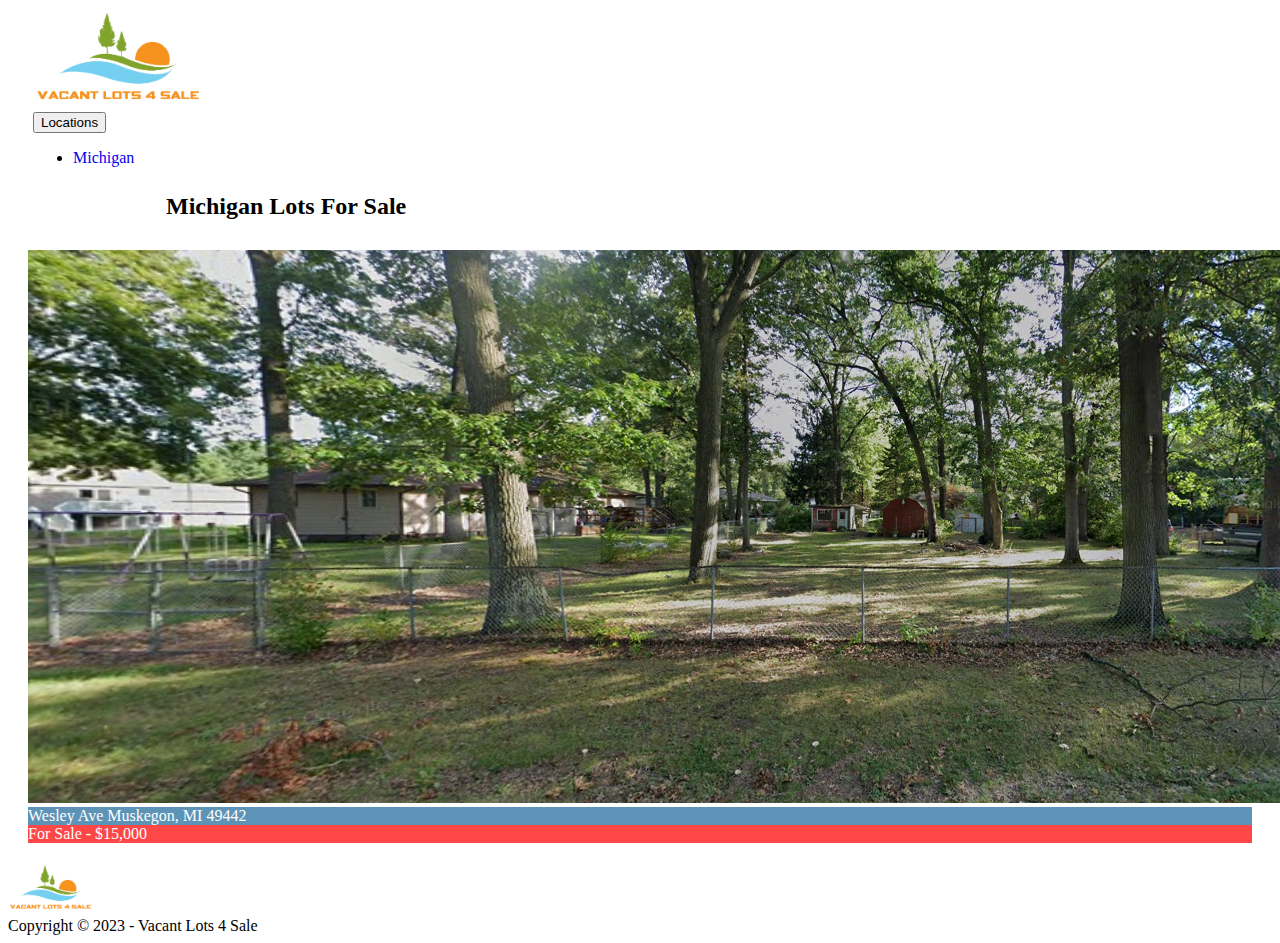
<file: index.html>
<!DOCTYPE html>
<html lang="en">
    <head>
        <meta charset="utf-8" />
        <meta name="viewport" content="width=device-width, initial-scale=1" />
        <meta name="description" content="Vacant land for sale at bargain prices!" />
        <title>Vacant Lots 4 Sale</title>
        <link
            href="https://cdn.jsdelivr.net/npm/bootstrap@5.3.0-alpha1/dist/css/bootstrap.min.css"
            rel="stylesheet"
            integrity="sha384-GLhlTQ8iRABdZLl6O3oVMWSktQOp6b7In1Zl3/Jr59b6EGGoI1aFkw7cmDA6j6gD"
            crossorigin="anonymous"
        />
        <link href="stylesheet.css" rel="stylesheet" />
    </head>
    <body id="page-top">
        <nav class="navbar sticky-top navbar-light bg-light">
            <a class="navbar-brand" href="index.html"
                ><img
                    src="assets/logo.png"
                    alt="Vacant Lots 4 Sale"
                    height="100"
            /></a>
            <div class="btn-group">
                <button
                    type="button"
                    class="btn btn-secondary dropdown-toggle"
                    data-bs-toggle="dropdown"
                    aria-expanded="false"
                >
                    Locations
                </button>
                <ul class="dropdown-menu dropdown-menu-end">
                    <li>
                        <a class="dropdown-item" href="#michigan">Michigan</a>
                    </li>
                </ul>
            </div>
        </nav>
        <!-- Michigan -->
        <section class="properties anchor" id="michigan">
            <div class="container text-center">
                <h2 class="center">Michigan Lots For Sale</h2>
                <!-- Row -->
                <div class="row">
                    <!-- Listing -->
                    <div class="col">
                        <a href="listings/wesley-ave.html"
                            ><img
                                src="assets/wesley-ave/street-view.PNG"
                                class="img-fluid"
                                alt="..."
                        />
                        <div class="img_description">
                            Wesley Ave Muskegon, MI 49442
                        </div>
                        <div class="status">For Sale - $15,000</div>
                        </a>
                    </div>
                    <!-- End Listing -->
                </div>
                <!-- End Row -->
            </div>
        </section>
        <!-- End Michigan -->
        <footer class="bg-light py-5">
            <div class="container px-4 px-lg-5 text-center">
                <a class="navbar-brand" href="index.html"
                ><img
                    src="assets/logo.png"
                    alt="Vacant Lots 4 Sale"
                    height="50"
            /></a>
            </div>
            <div class="container px-4 px-lg-5">
                <div class="small text-center text-muted">
                    Copyright &copy; 2023 - Vacant Lots 4 Sale
                </div>
            </div>
        </footer>
        <script
            src="https://cdn.jsdelivr.net/npm/bootstrap@5.3.0-alpha1/dist/js/bootstrap.bundle.min.js"
            integrity="sha384-w76AqPfDkMBDXo30jS1Sgez6pr3x5MlQ1ZAGC+nuZB+EYdgRZgiwxhTBTkF7CXvN"
            crossorigin="anonymous"
        ></script>
    </body>
</html>
</file>
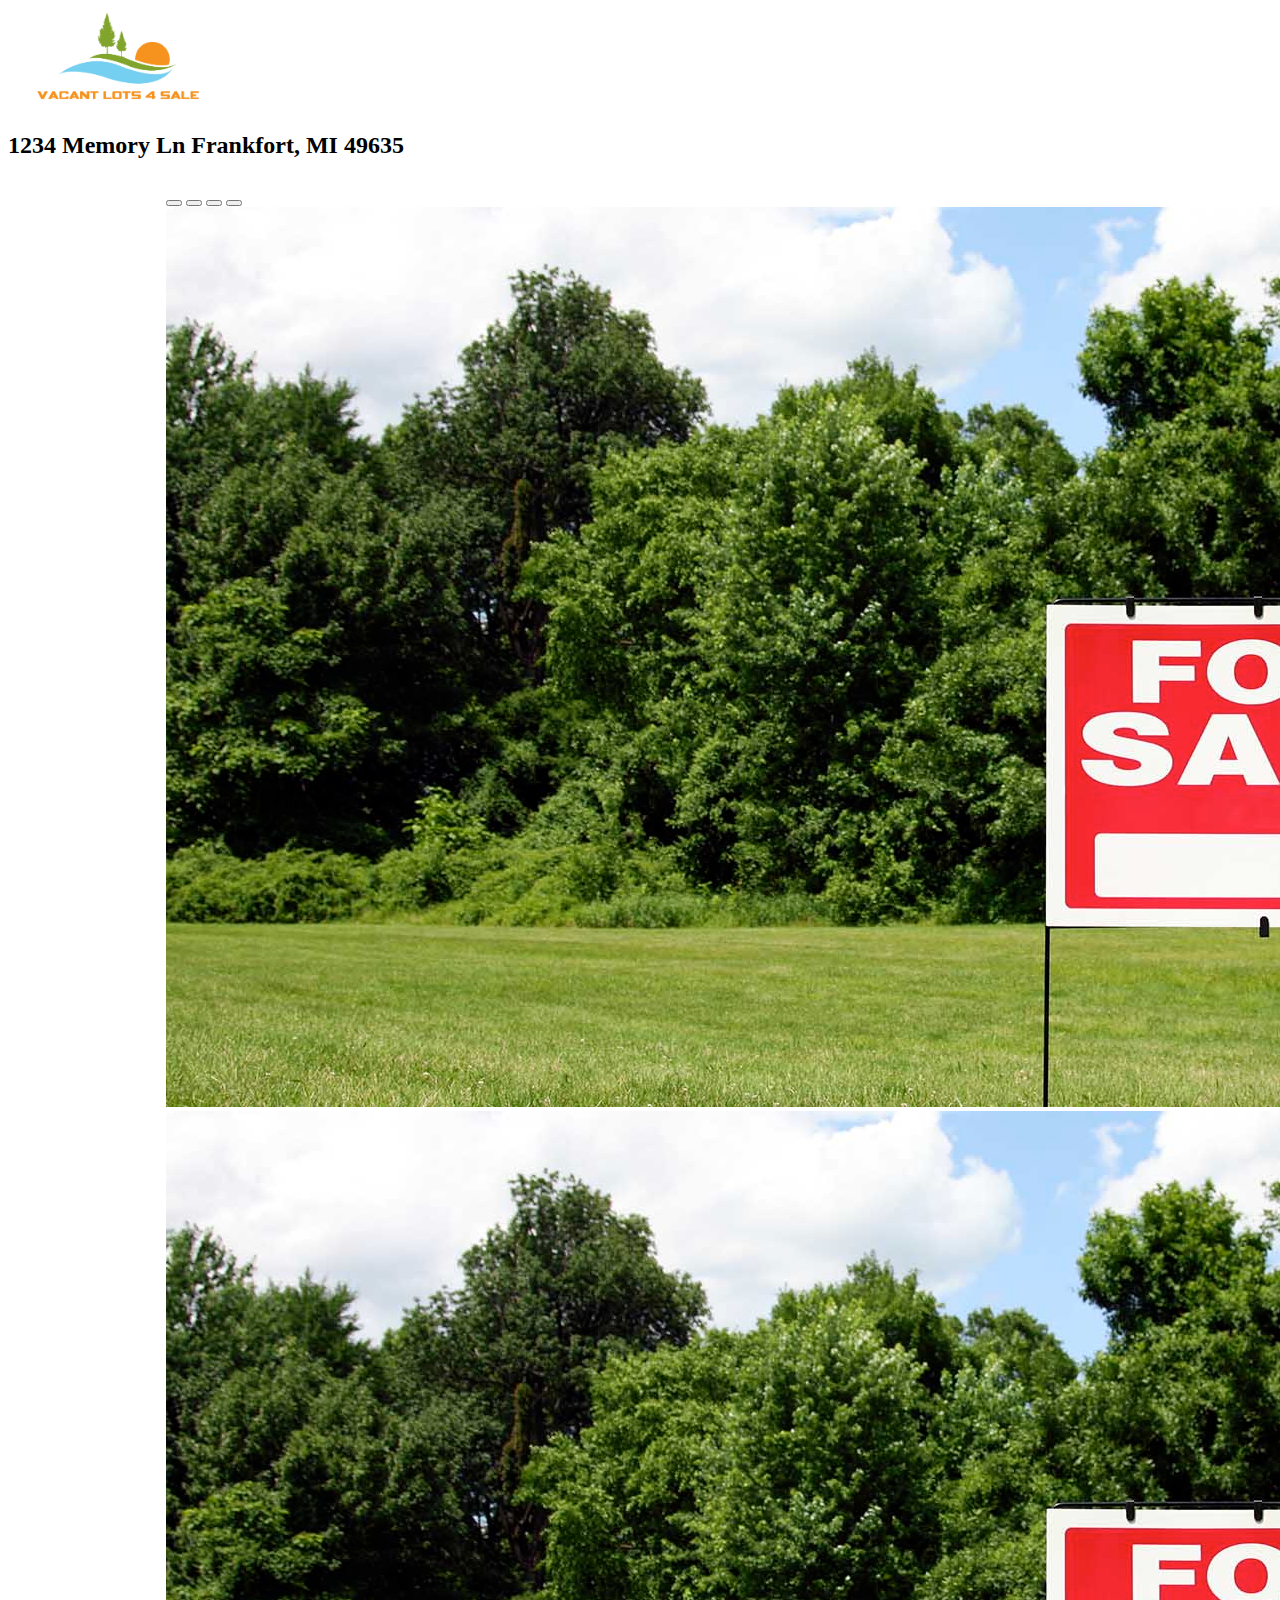
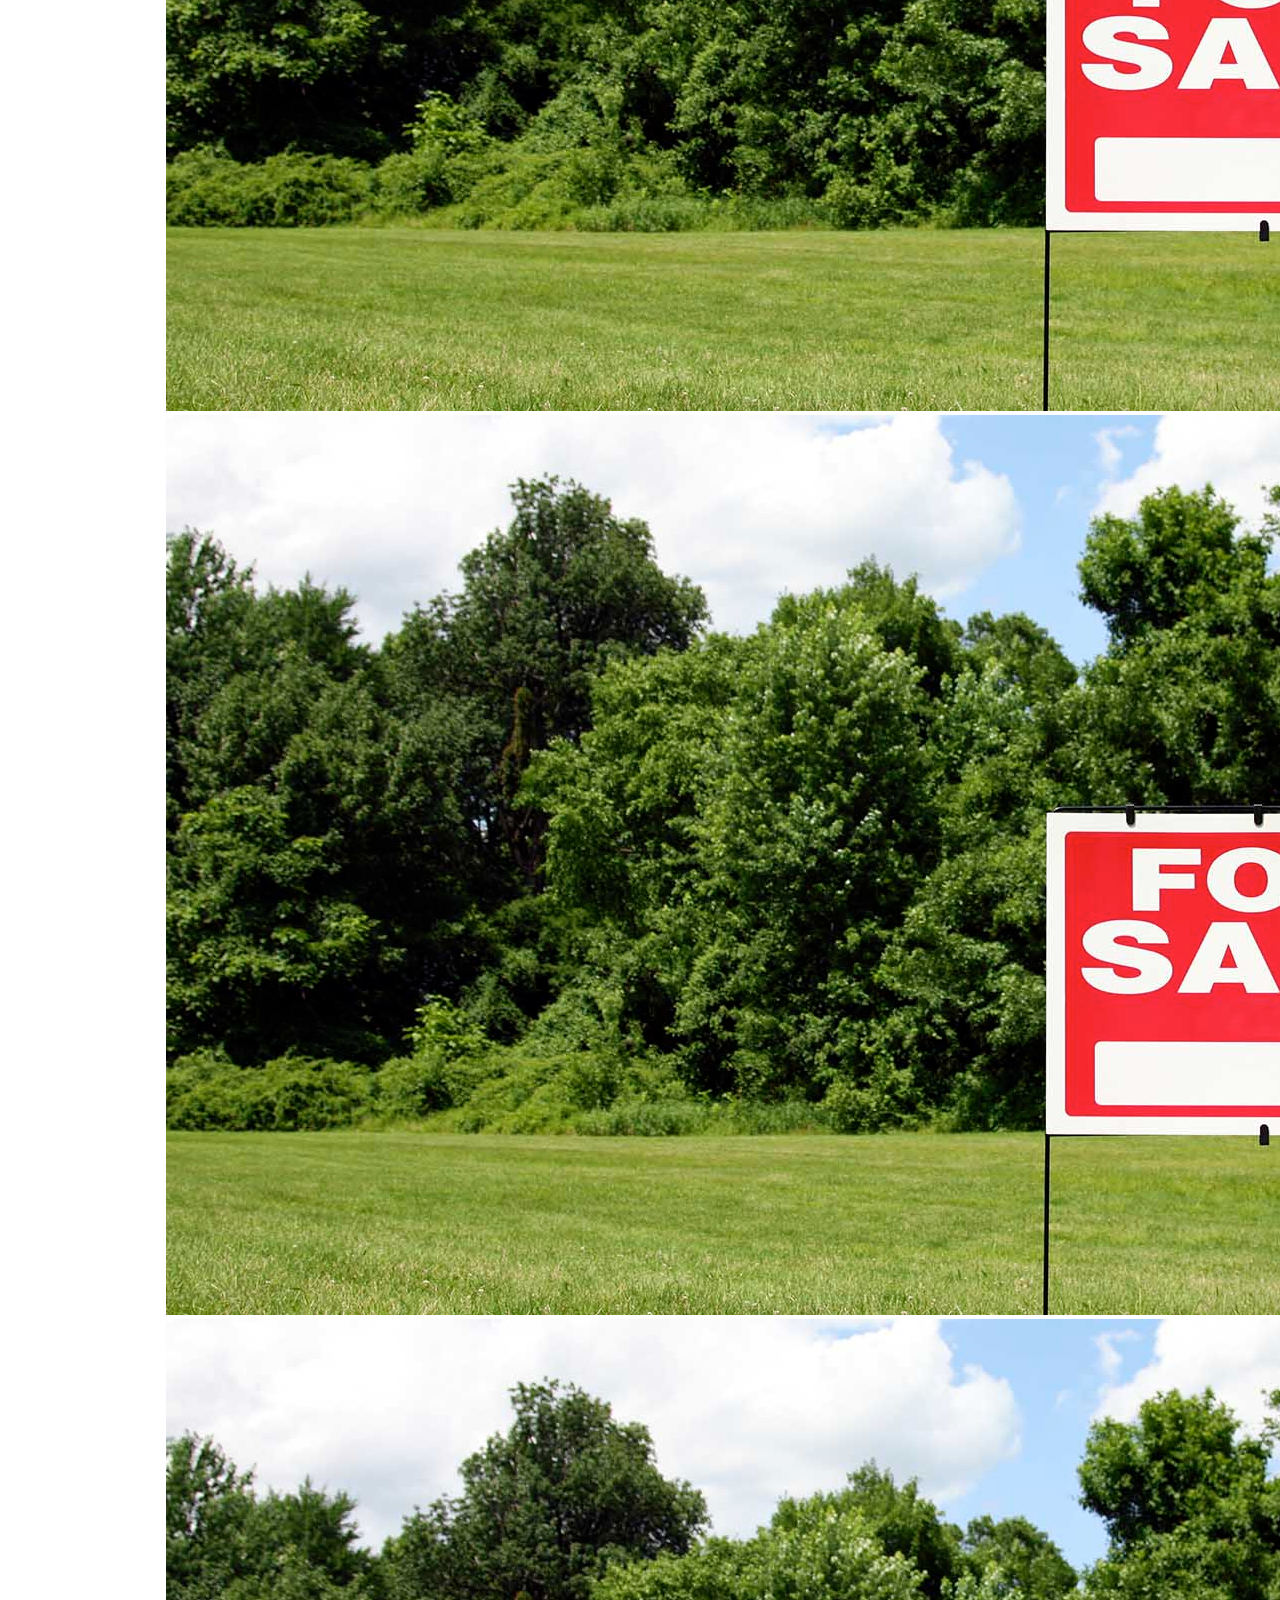
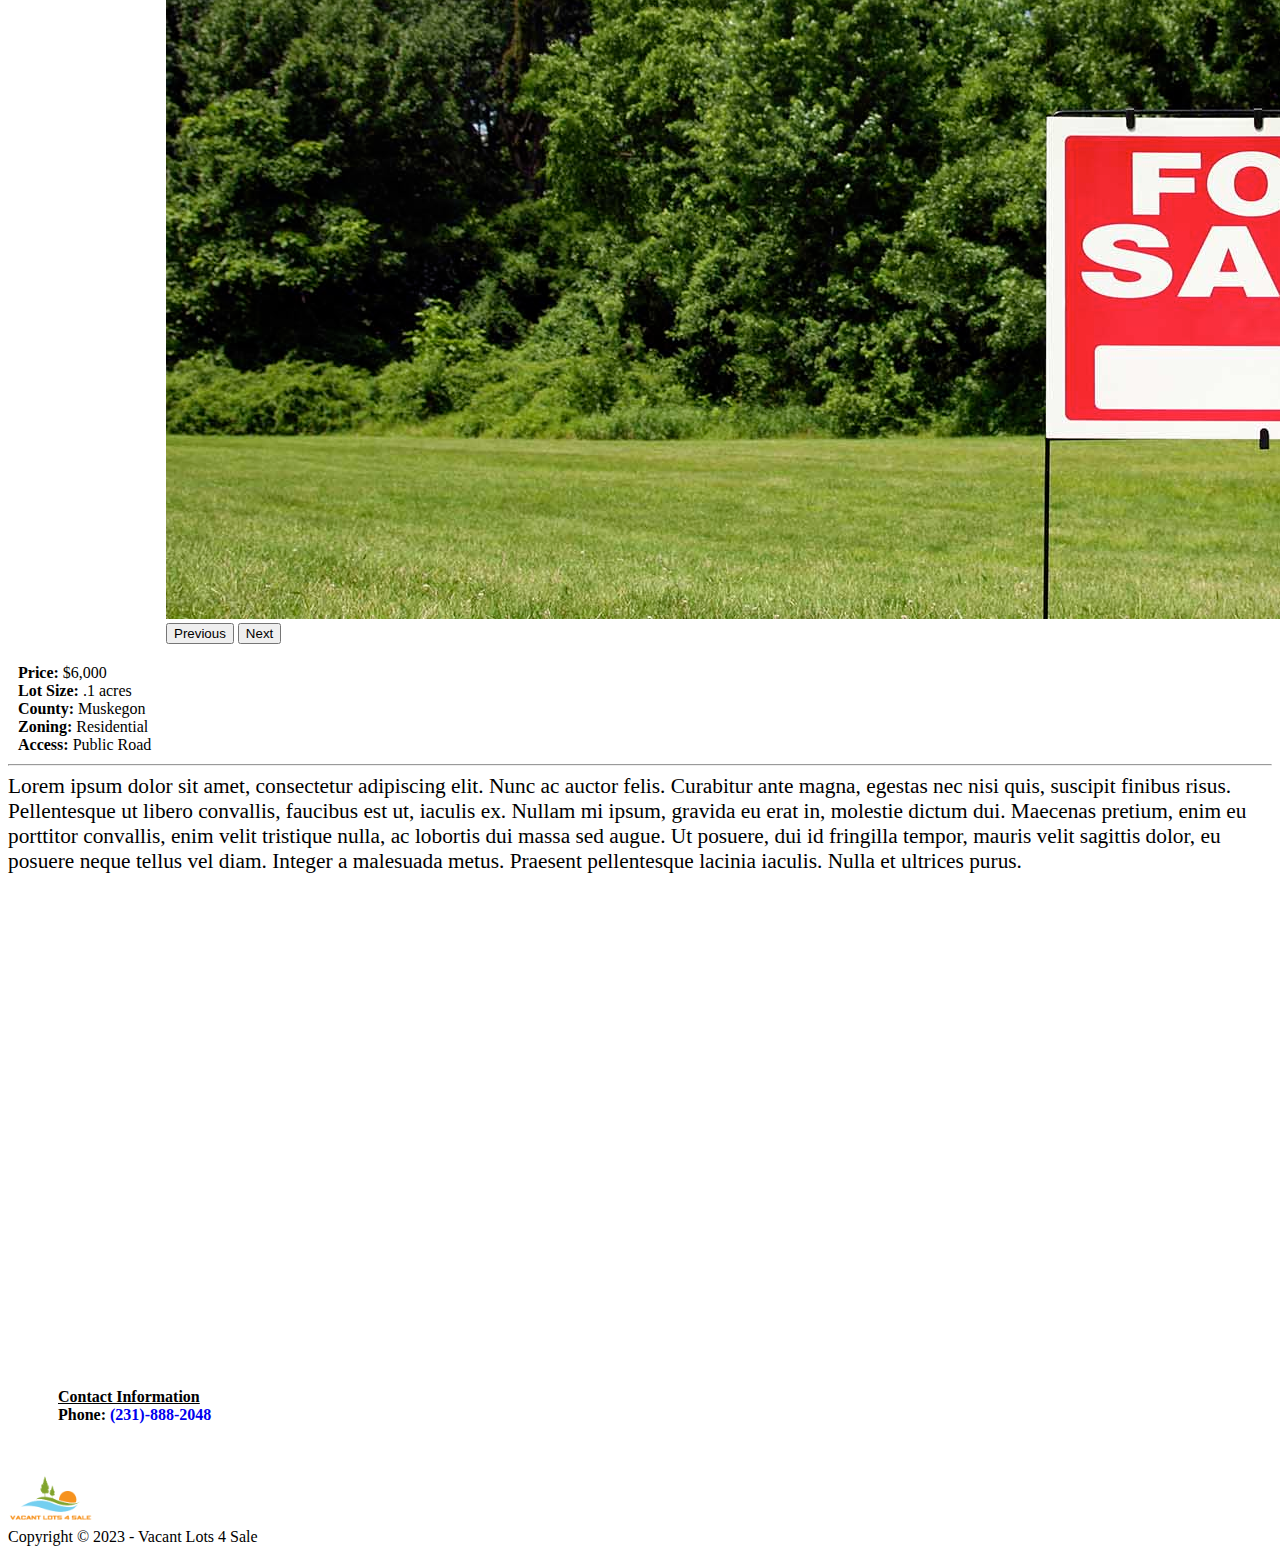
<file: listings/listing_template.html>
<!DOCTYPE html>
<html lang="en">
    <head>
        <meta charset="utf-8" />
        <meta name="viewport" content="width=device-width, initial-scale=1" />
        <title>Vacant Lots 4 Sale</title>
        <link
            href="https://cdn.jsdelivr.net/npm/bootstrap@5.3.0-alpha1/dist/css/bootstrap.min.css"
            rel="stylesheet"
            integrity="sha384-GLhlTQ8iRABdZLl6O3oVMWSktQOp6b7In1Zl3/Jr59b6EGGoI1aFkw7cmDA6j6gD"
            crossorigin="anonymous"
        />
        <link href="../stylesheet.css" rel="stylesheet" />
    </head>
    <body id="page-top">
        <nav class="navbar sticky-top navbar-light bg-light">
            <a class="navbar-brand" href="../index.html"
                ><img
                    src="../assets/logo.png"
                    alt="Vacant Lots 4 Sale"
                    height="100"
            /></a>
        </nav>
        <div class="container text-center">
            <h2>1234 Memory Ln Frankfort, MI 49635</h2>
            <div class="center">
                <!-- Images -->
                <div id="carouselListing" class="carousel slide">
                    <div class="carousel-indicators">
                        <button type="button" data-bs-target="#carouselListing" data-bs-slide-to="0" class="active" aria-current="true" aria-label="Slide 1"></button>
                        <button type="button" data-bs-target="#carouselListing" data-bs-slide-to="1" aria-label="Slide 2"></button>
                        <button type="button" data-bs-target="#carouselListing" data-bs-slide-to="2" aria-label="Slide 3"></button>
                        <button type="button" data-bs-target="#carouselListing" data-bs-slide-to="3" aria-label="Slide 3"></button>
                    </div>
                    <div class="carousel-inner">
                        <div class="carousel-item active">
                            <img
                                src="../assets/land.jpg"
                                class="d-block w-100 h-75"
                                alt="..."
                            />
                        </div>
                        <div class="carousel-item">
                            <img
                                src="../assets/land.jpg"
                                class="d-block w-100 h-75"
                                alt="..."
                            />
                        </div>
                        <div class="carousel-item">
                            <img
                                src="../assets/land.jpg"
                                class="d-block w-100 h-75"
                                alt="..."
                            />
                        </div>
                        <div class="carousel-item">
                            <img
                                src="../assets/land.jpg"
                                class="d-block w-100 h-75"
                                alt="..."
                            />
                        </div>
                    </div>
                    <button
                        class="carousel-control-prev"
                        type="button"
                        data-bs-target="#carouselListing"
                        data-bs-slide="prev"
                    >
                        <span
                            class="carousel-control-prev-icon"
                            aria-hidden="true"
                        ></span>
                        <span class="visually-hidden">Previous</span>
                    </button>
                    <button
                        class="carousel-control-next"
                        type="button"
                        data-bs-target="#carouselListing"
                        data-bs-slide="next"
                    >
                        <span
                            class="carousel-control-next-icon"
                            aria-hidden="true"
                        ></span>
                        <span class="visually-hidden">Next</span>
                    </button>
                </div>
                <!-- End Images -->
            </div>
            <!-- Detail -->
            <div class="container text-center">
                <div class="row justify-content-md-center">
                    <div class="col-md-auto">
                        <strong>Price:</strong> $6,000
                    </div>
                    <div class="col-md-auto">
                        <strong>Lot Size:</strong> .1 acres
                    </div>
                    <div class="col-md-auto">
                        <strong>County:</strong> Muskegon
                    </div>
                    <div class="col-md-auto">
                        <strong>Zoning:</strong> Residential
                    </div>
                    <div class="col-md-auto">
                        <strong>Access:</strong> Public Road
                    </div>
                </div>
                <hr class="divider" />
                <div class="propertyDescription">
                    Lorem ipsum dolor sit amet, consectetur adipiscing elit.
                    Nunc ac auctor felis. Curabitur ante magna, egestas nec nisi
                    quis, suscipit finibus risus. Pellentesque ut libero
                    convallis, faucibus est ut, iaculis ex. Nullam mi ipsum,
                    gravida eu erat in, molestie dictum dui. Maecenas pretium,
                    enim eu porttitor convallis, enim velit tristique nulla, ac
                    lobortis dui massa sed augue. Ut posuere, dui id fringilla
                    tempor, mauris velit sagittis dolor, eu posuere neque tellus
                    vel diam. Integer a malesuada metus. Praesent pellentesque
                    lacinia iaculis. Nulla et ultrices purus.
                </div>
            </div>
            <div class="map col embed-responsive embed-responsive-4by3">
                <iframe
                    src="https://www.google.com/maps/embed?pb=!1m18!1m12!1m3!1d348.61294228035337!2d-86.21652109105783!3d44.603429093848014!2m3!1f0!2f0!3f0!3m2!1i1024!2i768!4f13.1!3m3!1m2!1s0x881e7501a0776fdb%3A0xf1e3ed986c0c854b!2s1234%20Memory%20Ln%2C%20Frankfort%2C%20MI%2049635!5e1!3m2!1sen!2sus!4v1673545237143!5m2!1sen!2sus"
                    width="85%"
                    height="400"
                    style="border: 0"
                    allowfullscreen=""
                    loading="lazy"
                    referrerpolicy="no-referrer-when-downgrade"
                ></iframe>
            </div>
            <div class="contact">
                <u>Contact Information</u><br />
                Phone: <a href="tel:(231)-888-2048">(231)-888-2048</a>
            </div>
            <!-- End Detail -->
        </div>
        <script
            src="https://cdn.jsdelivr.net/npm/bootstrap@5.3.0-alpha1/dist/js/bootstrap.bundle.min.js"
            integrity="sha384-w76AqPfDkMBDXo30jS1Sgez6pr3x5MlQ1ZAGC+nuZB+EYdgRZgiwxhTBTkF7CXvN"
            crossorigin="anonymous"
        ></script>
        <footer class="bg-light py-5">
            <div class="container px-4 px-lg-5 text-center">
                <a class="navbar-brand" href="../index.html"
                    ><img
                        src="../assets/logo.png"
                        alt="Vacant Lots 4 Sale"
                        height="50"
                /></a>
            </div>
            <div class="container px-4 px-lg-5">
                <div class="small text-center text-muted">
                    Copyright &copy; 2023 - Vacant Lots 4 Sale
                </div>
            </div>
        </footer>
    </body>
</html>
</file>
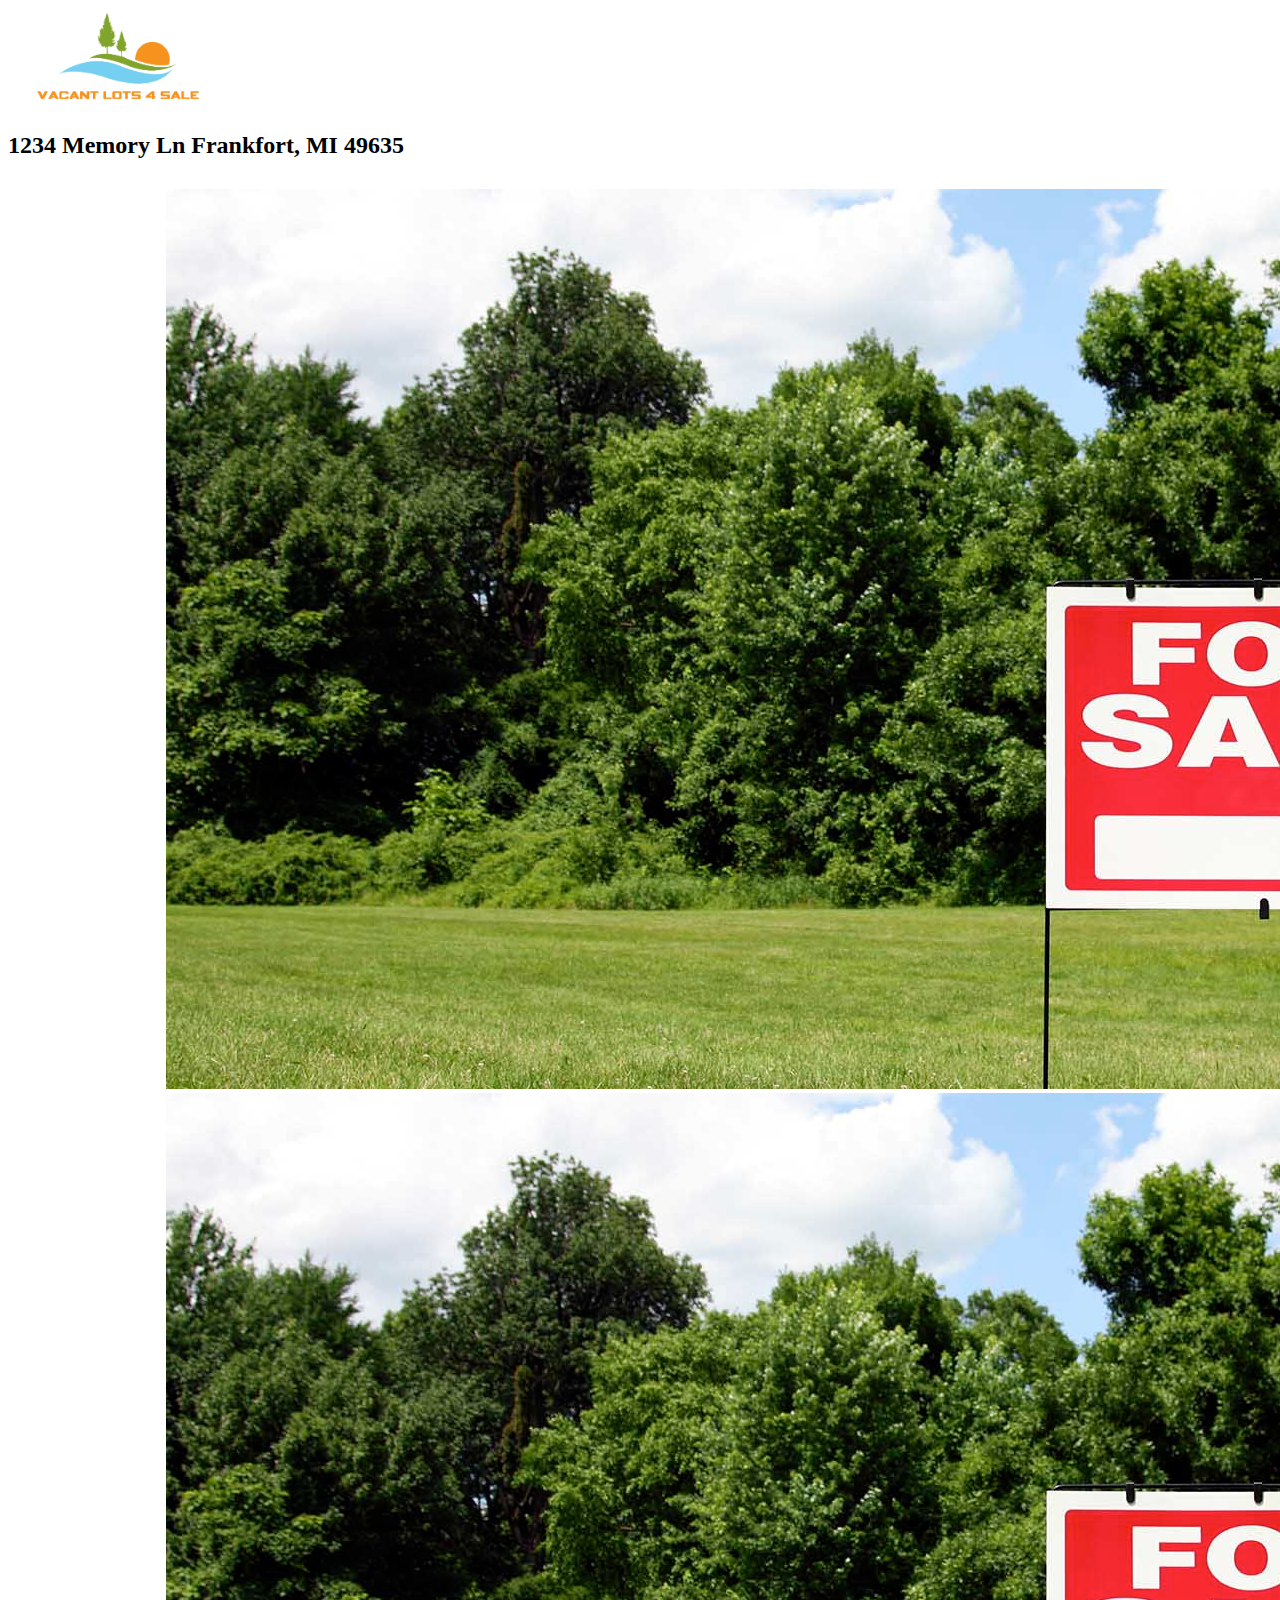
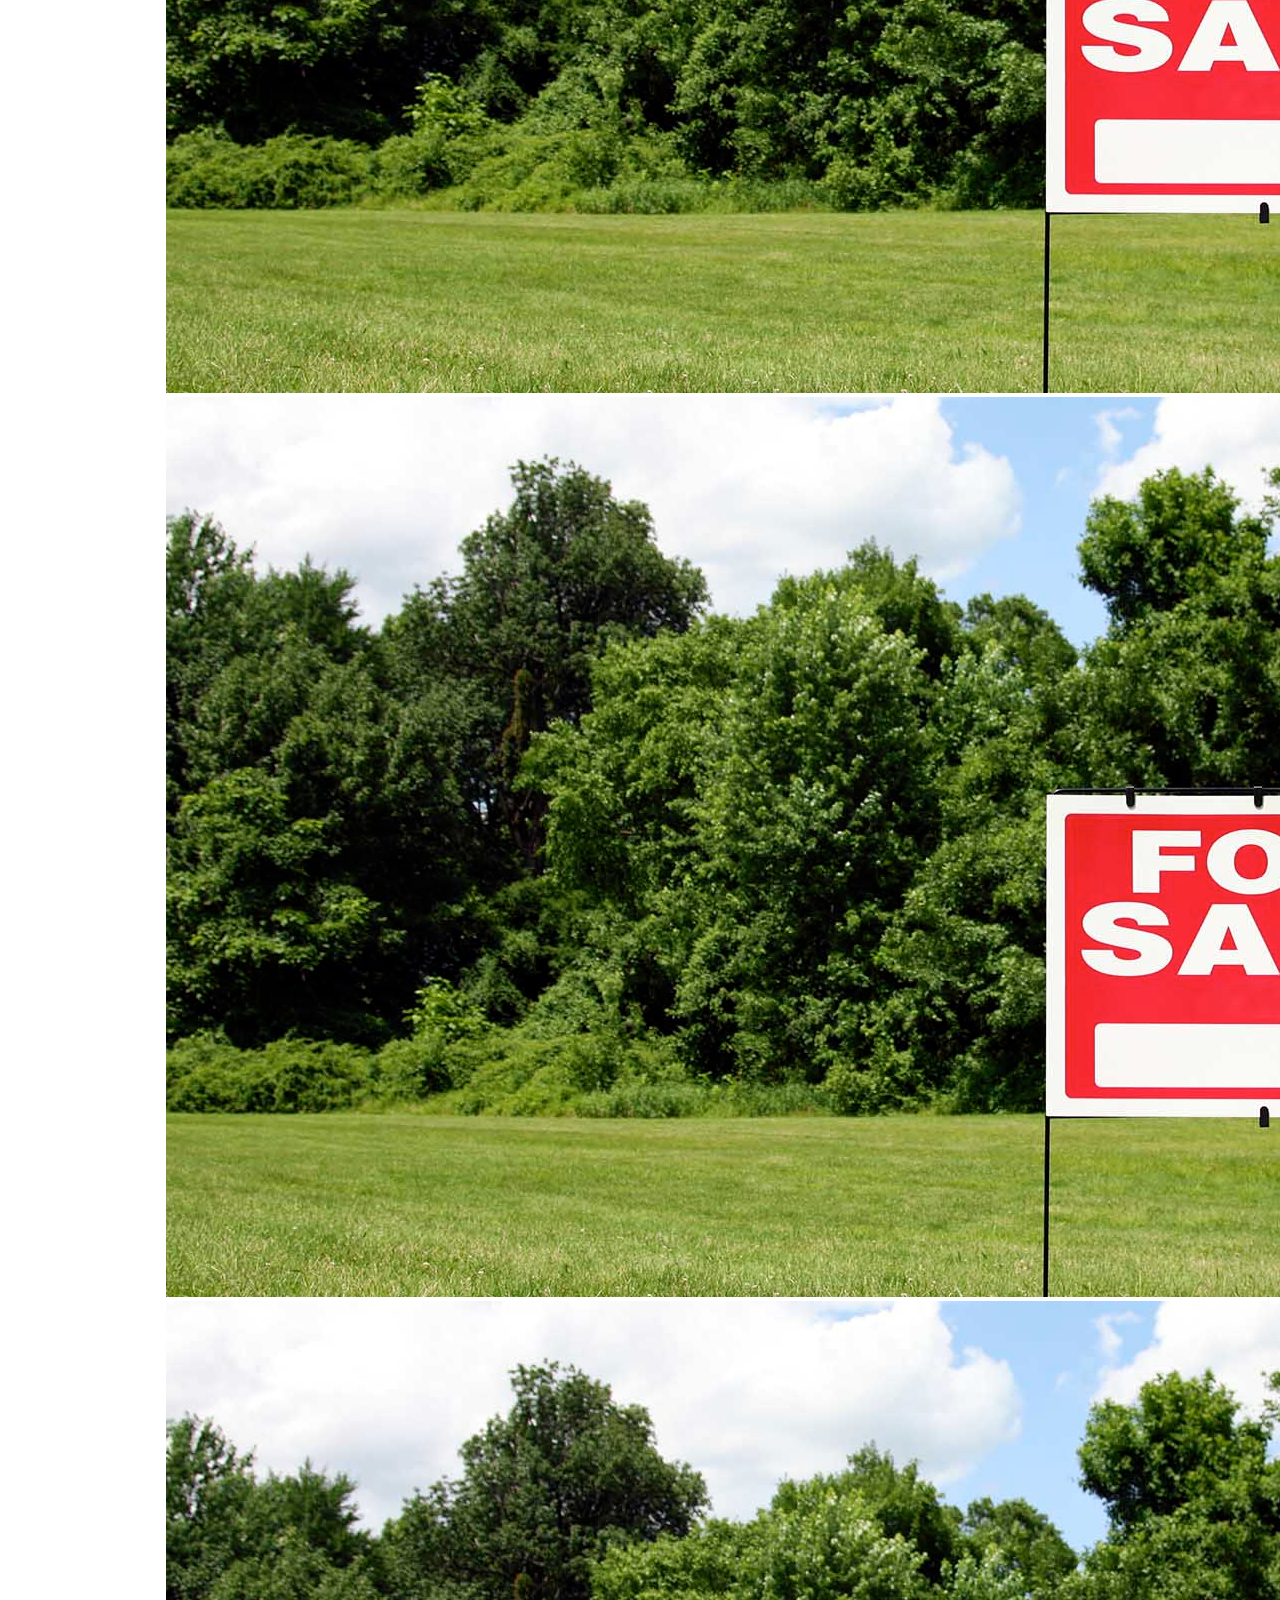
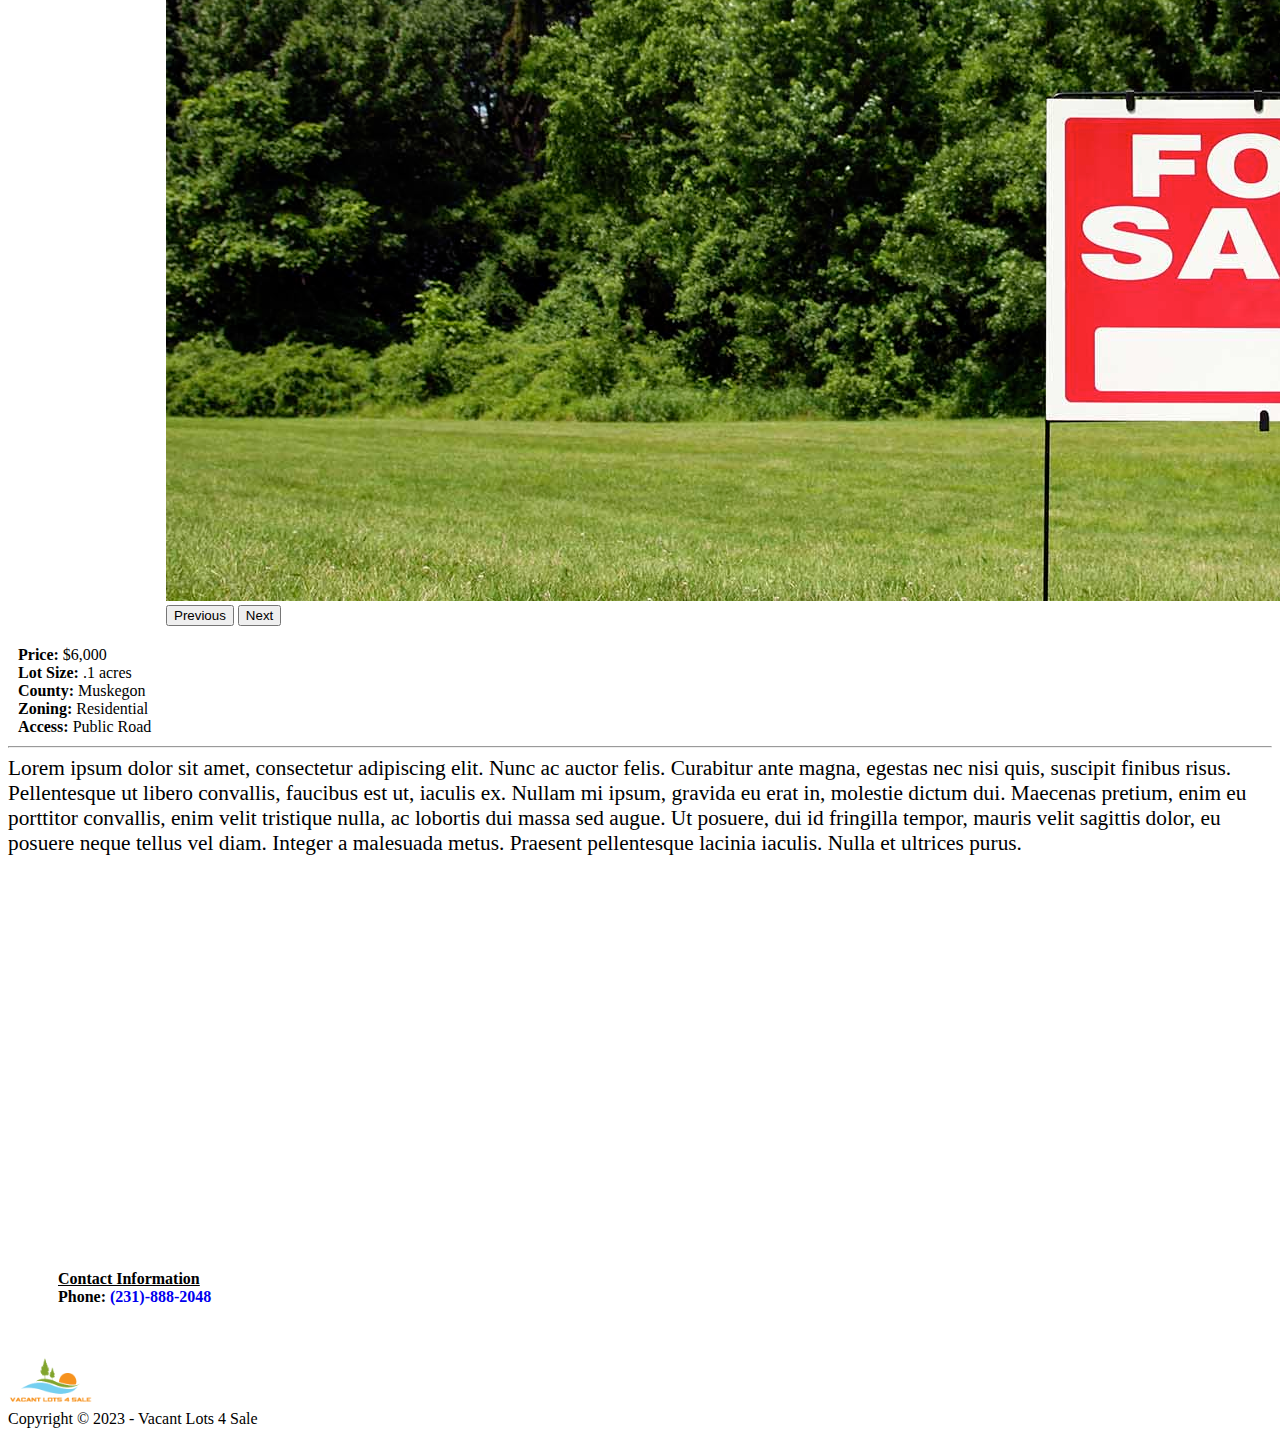
<file: listings/test-listing.html>
<!DOCTYPE html>
<html lang="en">
    <head>
        <meta charset="utf-8" />
        <meta name="viewport" content="width=device-width, initial-scale=1" />
        <title>Vacant Lots 4 Sale</title>
        <link
            href="https://cdn.jsdelivr.net/npm/bootstrap@5.3.0-alpha1/dist/css/bootstrap.min.css"
            rel="stylesheet"
            integrity="sha384-GLhlTQ8iRABdZLl6O3oVMWSktQOp6b7In1Zl3/Jr59b6EGGoI1aFkw7cmDA6j6gD"
            crossorigin="anonymous"
        />
        <link href="../stylesheet.css" rel="stylesheet" />
    </head>
    <body id="page-top">
        <nav class="navbar sticky-top navbar-light bg-light">
            <a class="navbar-brand" href="../index.html"
                ><img
                    src="../assets/logo.png"
                    alt="Vacant Lots 4 Sale"
                    height="100"
            /></a>
        </nav>
        <div class="container text-center">
            <h2>1234 Memory Ln Frankfort, MI 49635</h2>
            <div class="center">
                <!-- Images -->
                <div id="carouselListing" class="carousel slide">
                    <div class="carousel-inner">
                        <div class="carousel-item active">
                            <img
                                src="../assets/land.jpg"
                                class="d-block w-100"
                                alt="..."
                            />
                        </div>
                        <div class="carousel-item">
                            <img
                                src="../assets/land.jpg"
                                class="d-block w-100"
                                alt="..."
                            />
                        </div>
                        <div class="carousel-item">
                            <img
                                src="../assets/land.jpg"
                                class="d-block w-100"
                                alt="..."
                            />
                        </div>
                        <div class="carousel-item">
                            <img
                                src="../assets/land.jpg"
                                class="d-block w-100"
                                alt="..."
                            />
                        </div>
                    </div>
                    <button
                        class="carousel-control-prev"
                        type="button"
                        data-bs-target="#carouselListing"
                        data-bs-slide="prev"
                    >
                        <span
                            class="carousel-control-prev-icon"
                            aria-hidden="true"
                        ></span>
                        <span class="visually-hidden">Previous</span>
                    </button>
                    <button
                        class="carousel-control-next"
                        type="button"
                        data-bs-target="#carouselListing"
                        data-bs-slide="next"
                    >
                        <span
                            class="carousel-control-next-icon"
                            aria-hidden="true"
                        ></span>
                        <span class="visually-hidden">Next</span>
                    </button>
                </div>
                <!-- End Images -->
            </div>
            <!-- Detail -->
            <div class="container text-center">
                <div class="row justify-content-md-center">
                    <div class="col-md-auto">
                        <strong>Price:</strong> $6,000
                    </div>
                    <div class="col-md-auto">
                        <strong>Lot Size:</strong> .1 acres
                    </div>
                    <div class="col-md-auto">
                        <strong>County:</strong> Muskegon
                    </div>
                    <div class="col-md-auto">
                        <strong>Zoning:</strong> Residential
                    </div>
                    <div class="col-md-auto">
                        <strong>Access:</strong> Public Road
                    </div>
                </div>
                <hr class="divider" />
                <div class="propertyDescription">
                    Lorem ipsum dolor sit amet, consectetur adipiscing elit.
                    Nunc ac auctor felis. Curabitur ante magna, egestas nec nisi
                    quis, suscipit finibus risus. Pellentesque ut libero
                    convallis, faucibus est ut, iaculis ex. Nullam mi ipsum,
                    gravida eu erat in, molestie dictum dui. Maecenas pretium,
                    enim eu porttitor convallis, enim velit tristique nulla, ac
                    lobortis dui massa sed augue. Ut posuere, dui id fringilla
                    tempor, mauris velit sagittis dolor, eu posuere neque tellus
                    vel diam. Integer a malesuada metus. Praesent pellentesque
                    lacinia iaculis. Nulla et ultrices purus.
                </div>
            </div>
            <div class="map col embed-responsive embed-responsive-4by3">
                <iframe
                    src="https://www.google.com/maps/embed?pb=!1m18!1m12!1m3!1d348.61294228035337!2d-86.21652109105783!3d44.603429093848014!2m3!1f0!2f0!3f0!3m2!1i1024!2i768!4f13.1!3m3!1m2!1s0x881e7501a0776fdb%3A0xf1e3ed986c0c854b!2s1234%20Memory%20Ln%2C%20Frankfort%2C%20MI%2049635!5e1!3m2!1sen!2sus!4v1673545237143!5m2!1sen!2sus"
                    width="400"
                    height="300"
                    style="border: 0"
                    allowfullscreen=""
                    loading="lazy"
                    referrerpolicy="no-referrer-when-downgrade"
                ></iframe>
            </div>
            <div class="contact">
                <u>Contact Information</u><br />
                Phone: <a href="tel:(231)-888-2048">(231)-888-2048</a>
            </div>
            <!-- End Detail -->
        </div>
        <script
            src="https://cdn.jsdelivr.net/npm/bootstrap@5.3.0-alpha1/dist/js/bootstrap.bundle.min.js"
            integrity="sha384-w76AqPfDkMBDXo30jS1Sgez6pr3x5MlQ1ZAGC+nuZB+EYdgRZgiwxhTBTkF7CXvN"
            crossorigin="anonymous"
        ></script>
        <footer class="bg-light py-5">
            <div class="container px-4 px-lg-5 text-center">
                <a class="navbar-brand" href="../index.html"
                    ><img
                        src="../assets/logo.png"
                        alt="Vacant Lots 4 Sale"
                        height="50"
                /></a>
            </div>
            <div class="container px-4 px-lg-5">
                <div class="small text-center text-muted">
                    Copyright &copy; 2023 - Vacant Lots 4 Sale
                </div>
            </div>
        </footer>
    </body>
</html>
</file>
<file: stylesheet.css>
.row {
    margin: 10px;
}

.col {
    padding: 10px;
}

.img_description {
    position: relative;
    background: rgba(29, 106, 154, 0.72);
    color: #fff;
}

.status {
    position: relative;
    background: rgba(255, 0, 0, 0.72);
    color: #fff;
}


.carouselListing {
    text-align: center;
}

.center {
    margin: auto;
    width: 75%;
    padding: 10px;
}

.navbar {
    padding-left: 25px;
    padding-right: 25px;
}

.anchor {
    scroll-margin-top: 200px;
}

.propertyDescription {
    font-size: 16pt;
}

.contact {
    padding: 50px;
    font-weight: bold;
}

.map {
    padding-top: 50px;
}

a:link { 
    text-decoration: none; 
}

.header {
    padding: 20px;
}
</file>
